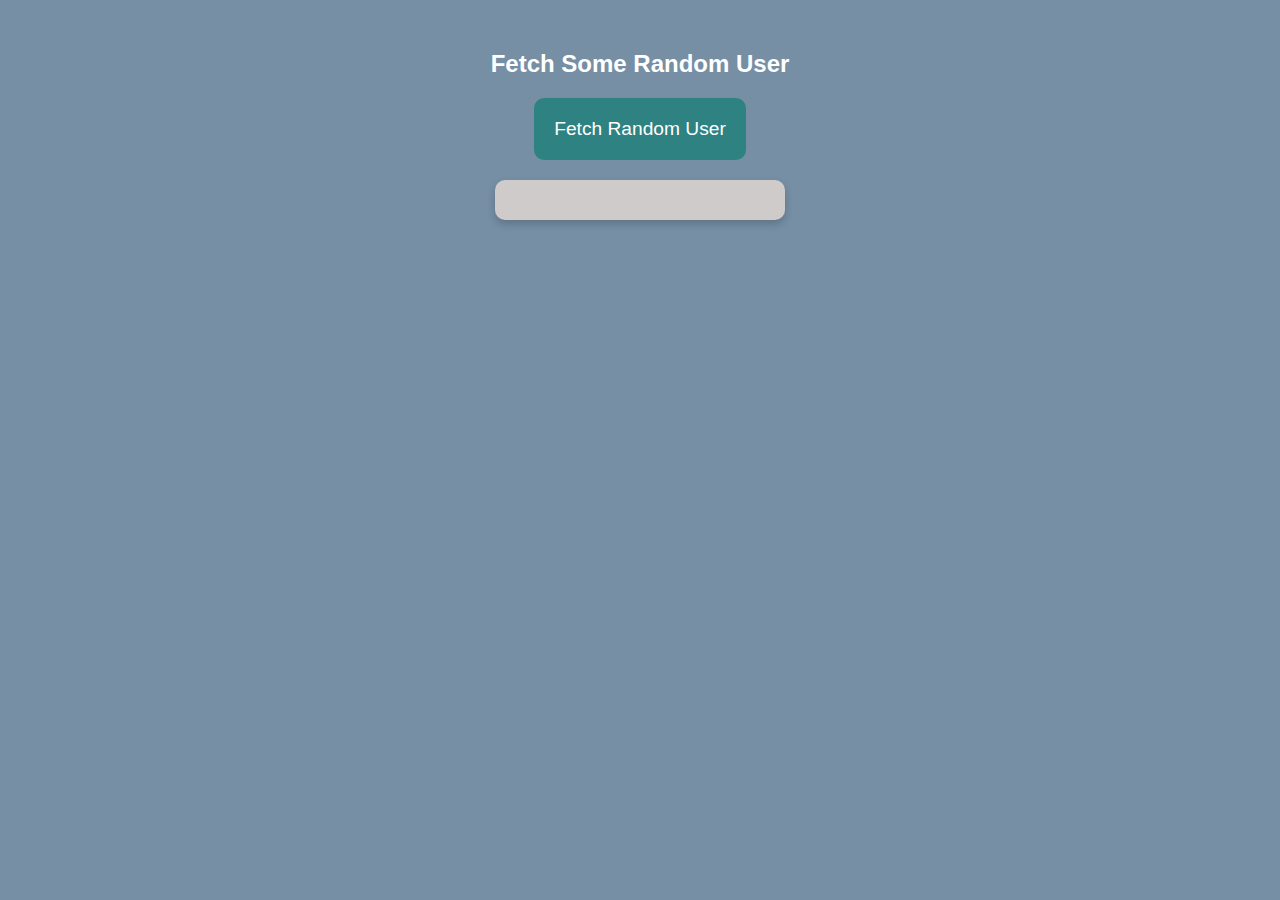
<file: Day14/randomUser.html>
<!DOCTYPE html>
<html lang="en">
<head>
  <meta charset="UTF-8">
  <meta name="viewport" content="width=device-width, initial-scale=1.0">
  <title>Fetch Random User </title>
  <style>
    body {
      font-family: Arial, sans-serif;
      text-align: center;
      margin-top: 50px;
      background-color: #768fa5;
    }
    
    img {
      border-radius: 50%;
      width: 100px;
      height: 100px;
    }
    button {
      background-color: #2f8282;
      color: white;
      padding: 20px 20px;
      border: none;
      border-radius: 10px;
      cursor: pointer;
      font-size: larger;
    }
    button:hover {
      background-color: #23466b;
    }
    #Card {
      margin: 20px auto;
      width: 250px;
      background: rgb(207, 203, 203);
      padding: 20px;
      border-radius: 10px;
      box-shadow: 0px 4px 8px rgba(0,0,0,0.2);
    }
  </style>
</head>
<body>

  <h2 style="color: white;">Fetch Some Random User</h2>
  <button id="fetchUserBtn">Fetch Random User</button>

  <div id="Card"></div>

  <script>
    document.getElementById("fetchUserBtn").addEventListener("click", () => {
      fetch("https://randomuser.me/api/")
        .then(response => response.json())
        .then(data => {
          const user = data.results[0];
          const userCard = `
            <img src="${user.picture.large}" alt="User Picture">
            <h3>${user.name.first} ${user.name.last}</h3>
            <p><strong>Email:</strong> ${user.email}</p>
            <p><strong>Country:</strong> ${user.location.country}</p>
          `;
          document.getElementById("Card").innerHTML = userCard;
        })
        .catch(error => {
          document.getElementById("Card").innerHTML = "<p>Error fetching</p>";
          console.error("Error:", error);
        });
    });
  </script>

</body>
</html>
</file>
